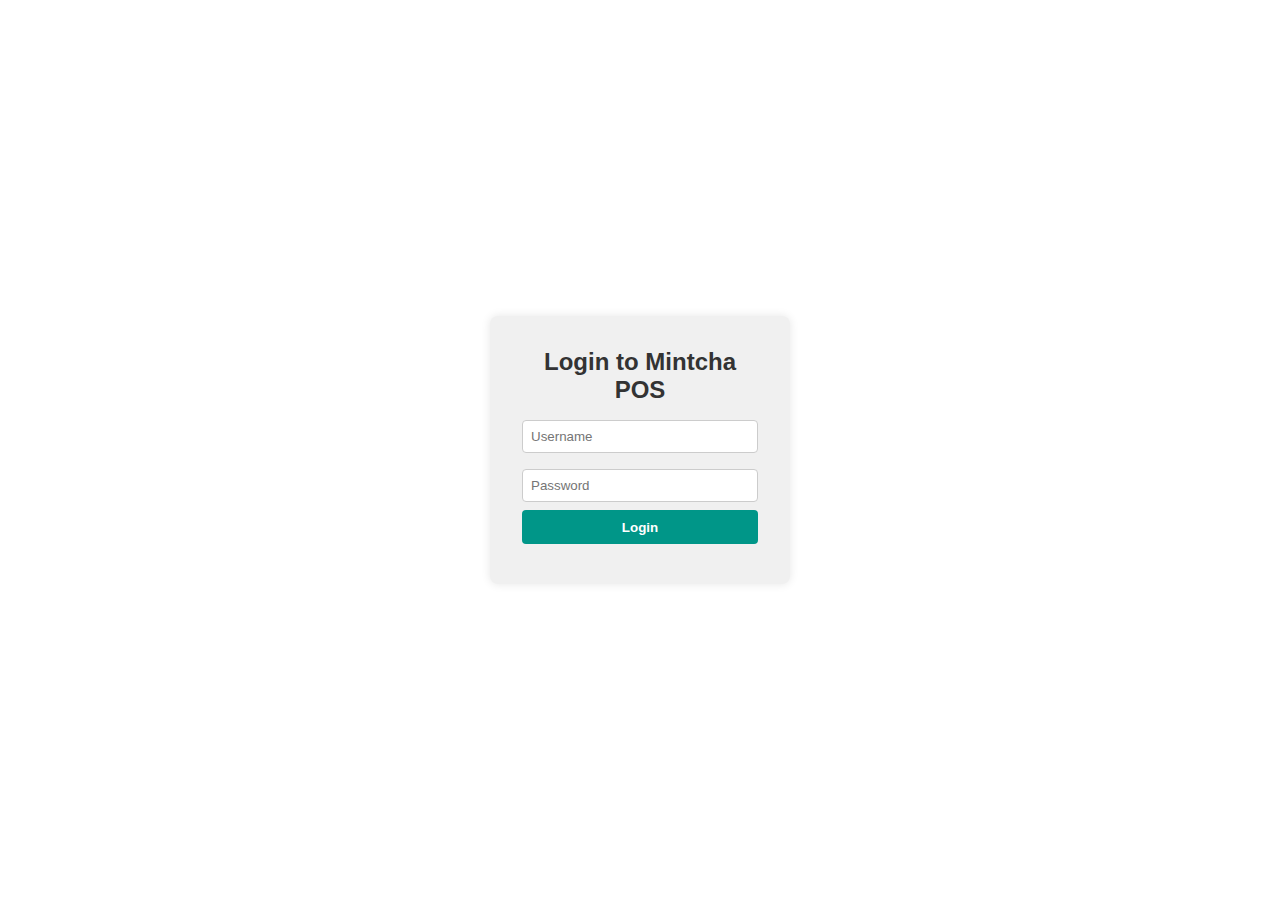
<file: index.html>
<!DOCTYPE html>
<html lang="en">
<head>
  <meta charset="UTF-8" />
  <meta name="viewport" content="width=device-width, initial-scale=1.0" />
  <title>Login – Mintcha POS</title>
  <link rel="stylesheet" href="css/style.css" />
</head>
<body>
  <!-- === LOGIN PAGE === -->
  <main class="login-page">
    <div class="login-box">
      <h2>Login to Mintcha POS</h2>
      <input type="text" id="username" placeholder="Username" />
      <input type="password" id="password" placeholder="Password" />
      <button id="loginBtn">Login</button>
      <p id="loginError" class="error-msg"></p>
    </div>
  </main>

  <!-- ✅ External JS file goes here -->
  <script src="js/login.js"></script>
</body>
</html>
</file>
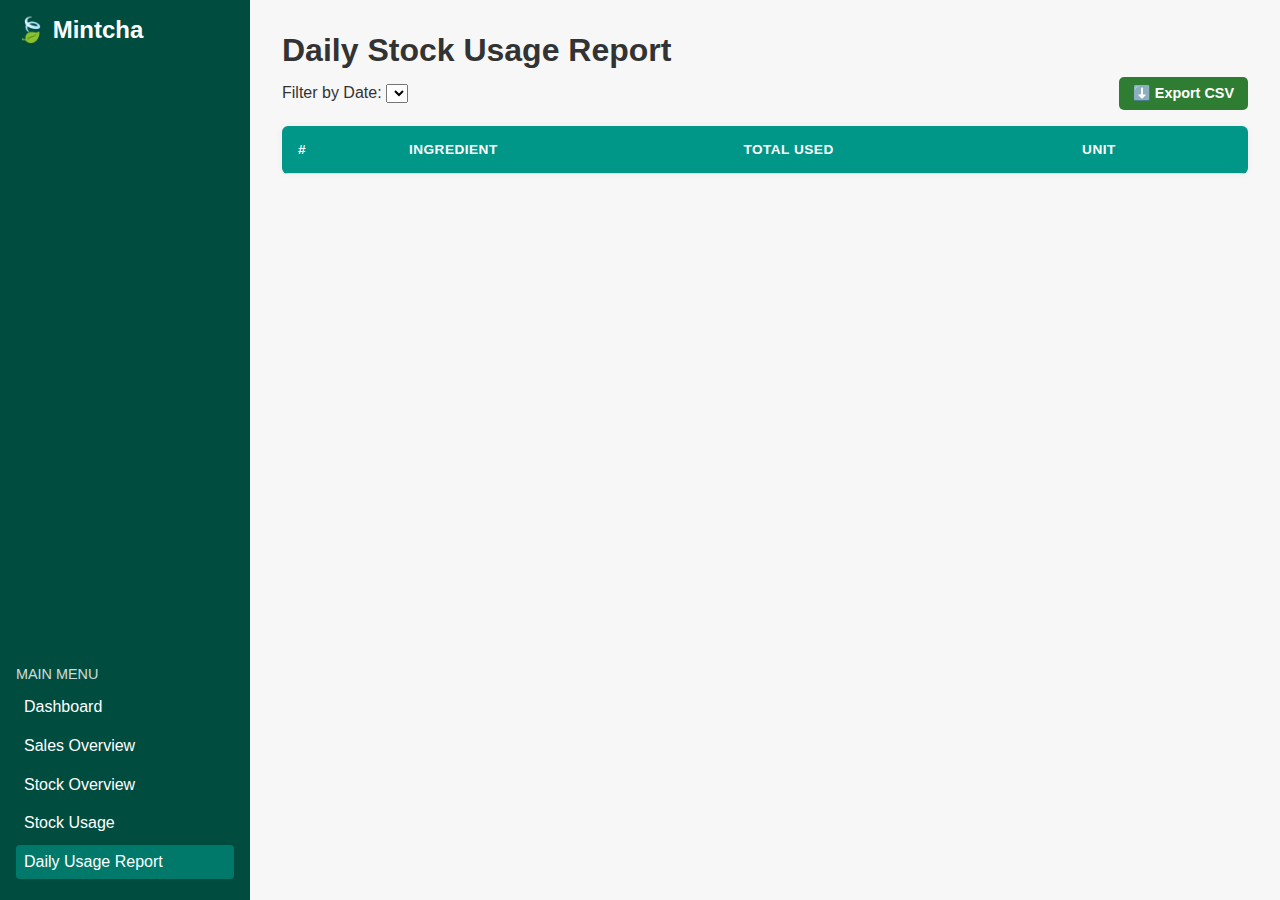
<file: daily-usage-report.html>
<!DOCTYPE html>
<html lang="en">
<head>
  <meta charset="UTF-8" />
  <meta name="viewport" content="width=device-width, initial-scale=1.0"/>
  <title>Daily Stock Usage Report – Mintcha POS</title>
  <link rel="stylesheet" href="css/style.css" />
  <style>
    .report-header {
      display: flex;
      justify-content: space-between;
      align-items: center;
      margin-bottom: 1rem;
    }
    .export-btn {
      padding: 8px 14px;
      background-color: #2e7d32;
      color: white;
      border: none;
      border-radius: 5px;
      cursor: pointer;
      font-weight: bold;
    }
    .export-btn:hover {
      background-color: #1b5e20;
    }
  </style>
</head>
<body>
  <div class="container">
    <aside class="sidebar">
      <h2 class="brand">🍃 Mintcha</h2>
      <div class="nav-section">
        <p class="section-title">Main Menu</p>
        <ul>
          <li><a href="dashboard.html">Dashboard</a></li>
          <li><a href="sales-overview.html">Sales Overview</a></li>
          <li><a href="stock-overview.html">Stock Overview</a></li>
          <li><a href="stock-usage.html">Stock Usage</a></li>
          <li class="active"><a href="daily-usage-report.html">Daily Usage Report</a></li>
        </ul>
      </div>
    </aside>

    <section class="dashboard page">
      <header class="dashboard-header">
        <h1>Daily Stock Usage Report</h1>
      </header>

      <div class="report-header">
        <label>
          Filter by Date:
          <select id="dateSelector"></select>
        </label>
        <button id="exportCSV" class="export-btn">⬇️ Export CSV</button>
      </div>

      <table class="sales-table">
        <thead>
          <tr>
            <th>#</th>
            <th>Ingredient</th>
            <th>Total Used</th>
            <th>Unit</th>
          </tr>
        </thead>
        <tbody id="usageTableBody">
          <!-- Injected by JS -->
        </tbody>
      </table>
    </section>
  </div>

  <script>
    document.addEventListener("DOMContentLoaded", () => {
      const usageData = JSON.parse(localStorage.getItem("mintcha_usage") || "{}");
      const dateSelector = document.getElementById("dateSelector");
      const tableBody = document.getElementById("usageTableBody");

      const allDates = Object.keys(usageData).sort().reverse(); // latest first

      // Populate dropdown
      allDates.forEach(date => {
        const opt = document.createElement("option");
        opt.value = date;
        opt.textContent = date;
        dateSelector.appendChild(opt);
      });

      // Render table based on selected date
      function renderUsageTable(date) {
        const usage = usageData[date] || {};
        const keys = Object.keys(usage);
        tableBody.innerHTML = "";

        if (!keys.length) {
          tableBody.innerHTML = `<tr><td colspan="4">No data for this date.</td></tr>`;
          return;
        }

        keys.forEach((key, idx) => {
          const row = document.createElement("tr");
          row.innerHTML = `
            <td>${idx + 1}</td>
            <td>${key}</td>
            <td>${usage[key].total.toFixed(2)}</td>
            <td>${usage[key].unit}</td>
          `;
          tableBody.appendChild(row);
        });
      }

      // Export CSV
      document.getElementById("exportCSV").addEventListener("click", () => {
        const date = dateSelector.value;
        const usage = usageData[date] || {};
        const rows = [["Ingredient", "Total Used", "Unit"]];

        Object.entries(usage).forEach(([name, info]) => {
          rows.push([name, info.total.toFixed(2), info.unit]);
        });

        const csvContent = rows.map(r => r.join(",")).join("\n");
        const blob = new Blob([csvContent], { type: "text/csv" });
        const url = URL.createObjectURL(blob);
        const a = document.createElement("a");
        a.href = url;
        a.download = `daily_stock_usage_${date}.csv`;
        a.click();
        URL.revokeObjectURL(url);
      });

      // Initialize
      if (allDates.length) {
        renderUsageTable(allDates[0]);
        dateSelector.value = allDates[0];
      }

      dateSelector.addEventListener("change", () => {
        renderUsageTable(dateSelector.value);
      });
    });
  </script>
</body>
</html>
</file>
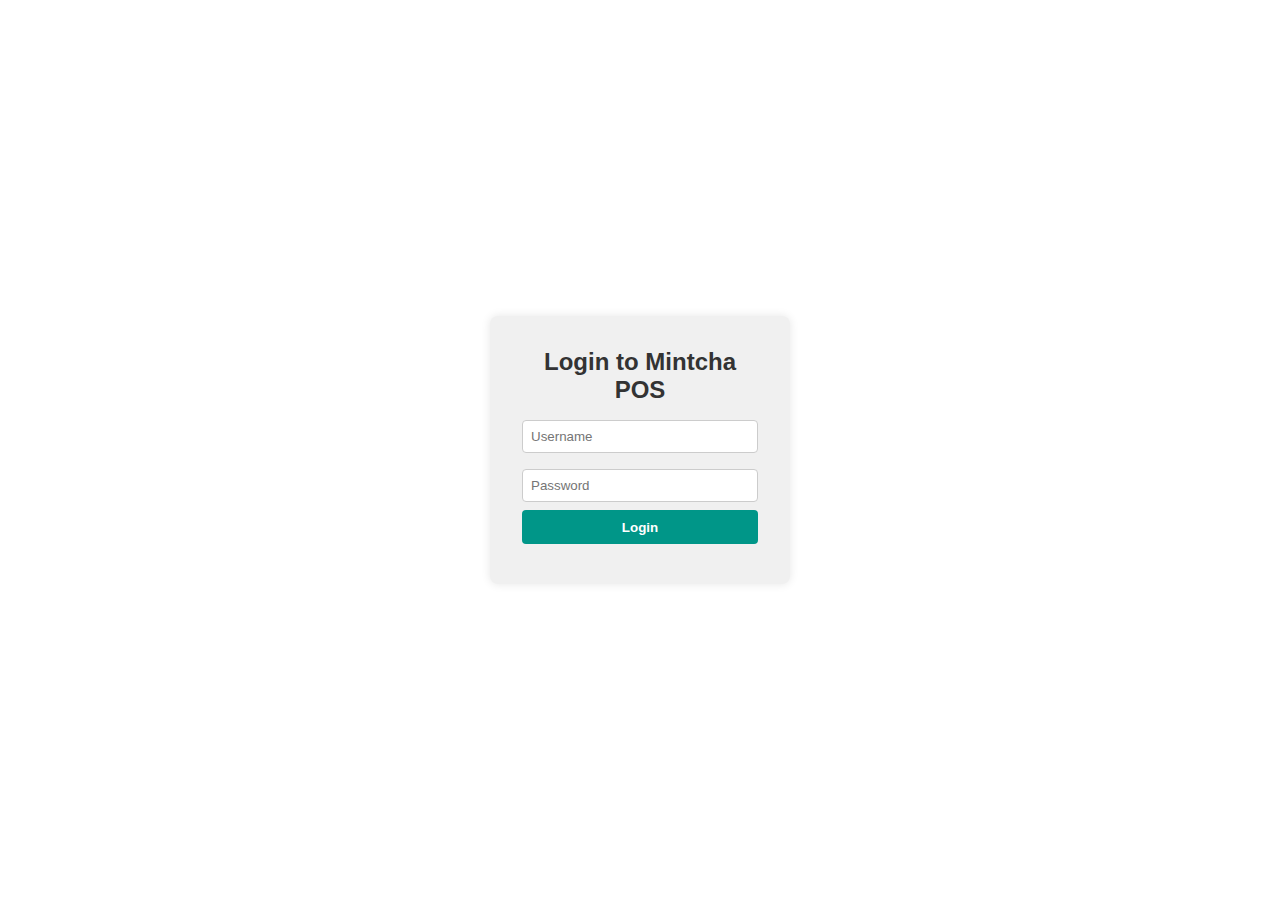
<file: dashboard.html>
<!DOCTYPE html>
<html lang="en">
<head>
  <meta charset="UTF-8" />
  <meta name="viewport" content="width=device-width, initial-scale=1.0"/>
  <title>Dashboard – Mintcha POS</title>
  <link rel="stylesheet" href="css/style.css" />
</head>
<body>
  <div class="container">
    <!-- === SIDEBAR === -->
    <aside class="sidebar">
      <h2 class="brand">🍃 Mintcha</h2>

      <div class="nav-section">
        <p class="section-title">Main Menu</p>
        <ul>
          <li class="active"><a href="dashboard.html">Dashboard</a></li>
          <li><a href="sales-overview.html">Sales Overview</a></li>
          <li><a href="order-management.html">Order Management</a></li>
          <li><a href="stock-overview.html">Stock Overview</a></li>
          <li><a href="menu-recipes.html">Menu Recipes</a></li>
          <!-- Admin-only -->
          <li id="adminStockUsageLink" style="display:none;"><a href="stock-usage.html">Stock Usage</a></li>
        </ul>
      </div>

      <div class="nav-section">
        <p class="section-title">General</p>
        <ul>
          <li><a href="#" onclick="logout()">Logout</a></li>
        </ul>
      </div>
    </aside>

    <!-- === MAIN CONTENT === -->
    <section class="dashboard page">
      <header class="dashboard-header">
        <h1>Welcome to Mintcha POS</h1>
        <p>You're logged in as: <span id="loggedUser"></span></p>
      </header>

      <!-- === Dashboard Content (Optional) === -->
      <div style="padding: 1rem;">
        <p>[Dashboard content goes here]</p>
      </div>

      <!-- === Low Stock Alerts Section === -->
      <section class="dashboard-card warning-card">
        <h3>⚠️ Low Stock Alerts</h3>
        <ul id="lowStockList">
          <!-- Populated by JS -->
        </ul>
      </section>
    </section>
  </div>

  <!-- === Scripts === -->
  <script src="js/common.js"></script>
  <script src="js/dashboard.js"></script>


  <script>
    // Show "Stock Usage" link only for admins
    const role = localStorage.getItem("mintchaRole");
    const user = localStorage.getItem("mintchaUser");
    
    if (role === "admin") {
      const usageLink = document.getElementById("adminStockUsageLink");
      if (usageLink) usageLink.style.display = "list-item";
    }

    // Show current user
    document.getElementById("loggedUser").textContent = user || "Unknown";
  </script>
</body>
</html>
</file>
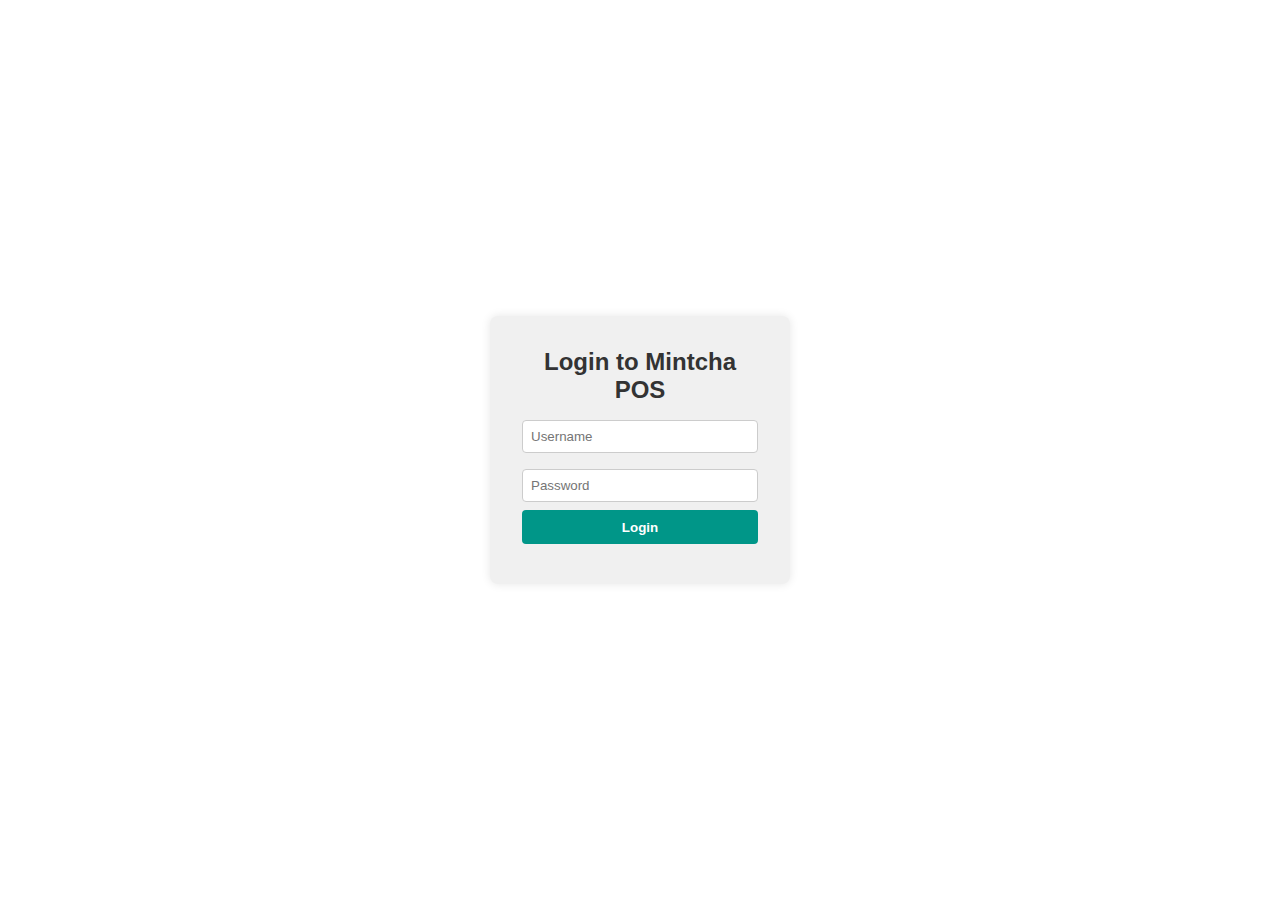
<file: menu-recipes.html>
<!DOCTYPE html>
<html lang="en">
<head>
  <meta charset="UTF-8" />
  <meta name="viewport" content="width=device-width, initial-scale=1.0" />
  <title>Menu Recipes – Mintcha POS</title>
  <link rel="stylesheet" href="css/style.css" />
</head>
<body>
  <!-- === MENU RECIPES PAGE === -->
  <div class="container">
    <aside class="sidebar">
      <h2 class="brand">🍃 Mintcha</h2>
      <div class="nav-section">
        <p class="section-title">Main Menu</p>
        <ul>
          <li><a href="dashboard.html">Dashboard</a></li>
          <li><a href="order-management.html">Order Management</a></li>
          <li><a href="stock-overview.html">Stock Overview</a></li>
          <li class="active"><a href="menu-recipes.html">Menu Recipes</a></li>
        </ul>
      </div>
      <div class="nav-section">
        <p class="section-title">General</p>
        <ul>
          <li><a href="#" onclick="logout()">Logout</a></li>
        </ul>
      </div>
    </aside>

    <section class="dashboard page">
      <header class="dashboard-header">
        <h1>Menu Recipe Editor</h1>
      </header>

      <div class="menu-editor">
        <!-- Admin-only controls -->
        <div class="menu-form" id="adminControls">
          <input type="text" id="newMenuName" placeholder="New Drink Name" />
          <input type="number" id="newMenuPrice" placeholder="Price (RM)" step="0.01" />
          <button id="addMenuItem">+ Add Drink</button>
        </div>

        <label for="menuSelect"><strong>Select Menu:</strong></label>
        <select id="menuSelect"></select>

        <div id="recipeEditor" class="hidden">
          <h3>Ingredients for: <span id="selectedDrinkName"></span></h3>
          <div id="ingredientList"></div>
          <div class="ingredient-inputs">
            <input type="text" id="ingredientName" placeholder="Ingredient name" />
            <input type="number" id="ingredientQty" placeholder="Quantity" step="0.1" />
            <input type="text" id="ingredientUnit" placeholder="Unit (ml, g, etc)" />
            <button id="addIngredient">+ Add Ingredient</button>
          </div>
          <button id="saveRecipe">💾 Save Recipe</button>
        </div>
      </div>
    </section>
  </div>

  <script src="js/common.js"></script>
  <script src="js/menu-recipes.js"></script>
  </script>
</body>
</html>
</file>
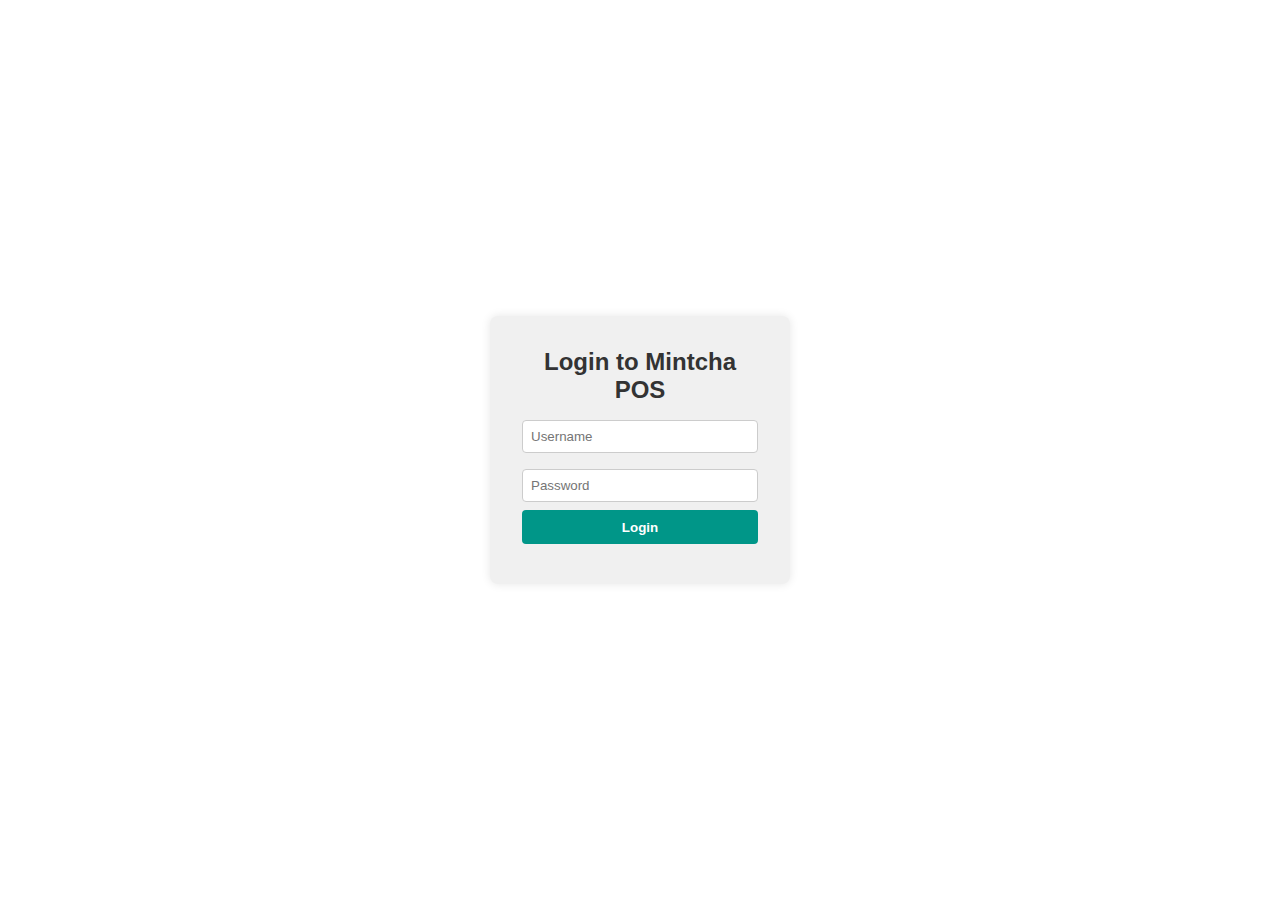
<file: order-management.html>
<!DOCTYPE html>
<html lang="en">
<head>
  <meta charset="UTF-8" />
  <meta name="viewport" content="width=device-width, initial-scale=1.0"/>
  <title>Order Management – Mintcha POS</title>
  <link rel="stylesheet" href="css/style.css" />
</head>
<body>

  <div class="container">
    <!-- Sidebar -->
    <aside class="sidebar">
      <h2 class="brand">🍃 Mintcha</h2>

      <div class="nav-section">
        <p class="section-title">Main Menu</p>
        <ul>
          <li><a href="dashboard.html">Dashboard</a></li>
          <li><a href="sales-overview.html">Sales Overview</a></li>
          <li class="active"><a href="order-management.html">Order Management</a></li>
          <li><a href="stock-overview.html">Stock Overview</a></li>
          <li><a href="menu-recipes.html">Menu Recipes</a></li>
        </ul>
      </div>

      <div class="nav-section">
        <p class="section-title">Logged In As</p>
        <p id="currentCashier" class="bold"></p>
      </div>

      <div class="nav-section">
        <p class="section-title">General</p>
        <ul>
          <li><a href="#" onclick="logout()">Logout</a></li>
        </ul>
      </div>
    </aside>

    <!-- Main Dashboard Content -->
    <section class="dashboard page">
      <header class="dashboard-header">
        <h1>Order Management</h1>
      </header>

      <div class="order-container">
        <!-- Menu Section -->
        <div class="menu-panel">
          <h2>Menu</h2>
          <div id="priceControls"></div>
          <div class="menu-items" id="menuItems"></div>
          <div id="menuEmptyState" class="empty-state hidden">
            No menu items available. Please add them in <a href="menu-recipes.html">Menu Recipes</a>.
          </div>
        </div>

        <!-- Cart Section -->
        <div class="cart-panel">
          <h2>Cart</h2>
          <div class="cart-list" id="cartList"></div>
          <div id="cartEmptyState" class="empty-state">Your cart is empty</div>
          <p class="cart-total">
            <span id="cartTotal">RM0.00</span><br>
            <small id="cartDiscountText" class="hidden">Discount Applied: <span id="discountLabel"></span></small>
          </p>
          <input type="text" id="customerName" placeholder="Customer name (optional)" />
          <textarea id="orderNote" placeholder="Add notes..."></textarea>
          <div class="cart-actions">
            <button id="discountBtn">Apply Discount</button>
            <button id="proceedPayment">Proceed to Payment</button>
            <button id="cancelOrder">Cancel</button>
          </div>
        </div>
      </div>
    </section>
  </div>

  <!-- === Payment Modal === -->
  <div id="paymentModal" class="modal hidden">
    <div class="modal-content">
      <span id="closePaymentModal" class="close">&times;</span>
      <h3>Select Payment Method</h3>
      <div class="payment-options">
        <button class="payment-btn" data-method="Cash">💵 Cash</button>
        <button class="payment-btn" data-method="QR Code">📱 QR Code</button>
        <button class="payment-btn" data-method="TNG eWallet">🧧 TNG eWallet</button>
        <button class="payment-btn" data-method="Card">💳 Card</button>
      </div>
    </div>
  </div>

  <!-- ✅ Receipt Modal -->
  <div id="receiptModal" class="modal hidden">
    <div id="receiptContent"></div>
  </div>

  <!-- ✅ Discount Modal -->
  <div id="discountModal" class="modal hidden">
    <div class="modal-content">
      <span id="closeDiscountModal" class="close">&times;</span>
      <h3>Select Discount</h3>

      <div class="discount-options">
        <button class="discount-option" data-type="buy2get10">🛒 Buy 2 Get 10% Off</button>
        <button class="discount-option" data-type="ig1">📸 IG RM1 Off</button>
        <button class="discount-option" data-type="tiktok1">🎬 TikTok RM1 Off</button>
        <button class="discount-option" data-type="medsos2">🌐 Med Sos RM2 Off</button>
        <hr>
        <button class="discount-option" data-type="buy2free1">🎁 Buy 2 Free 1</button>
        <button class="discount-option" data-type="5off">5% Off</button>
        <button class="discount-option" data-type="10off">10% Off</button>
        <button class="discount-option" data-type="student10">🎓 Student Discount (10%)</button>
      </div>

      <button id="removeDiscountBtn">Remove Discount</button>
    </div>
  </div>

  <!-- === Scripts === -->
  <script src="js/common.js"></script>
  <script src="js/order-management.js"></script>
  
  <script>
    // === Live menu update when new drink is added in another tab/page ===
    window.addEventListener('storage', (event) => {
      if (event.key === 'menuItems') {
        renderMenu(); // re-render menu when localStorage menuItems changes
      }
    });

    // === Initial render and admin controls ===
    document.addEventListener("DOMContentLoaded", () => {
      renderMenu();
      renderPriceEditorIfAdmin();

      const user = localStorage.getItem("mintchaUser");
      if (!user) {
        alert("You must log in to access this page.");
        window.location.href = "index.html";
        return;
      }

      const cashierDisplay = document.getElementById("currentCashier");
      if (cashierDisplay) cashierDisplay.textContent = user;

      updateCart();
    });
  </script>

</body>
</html>
</file>
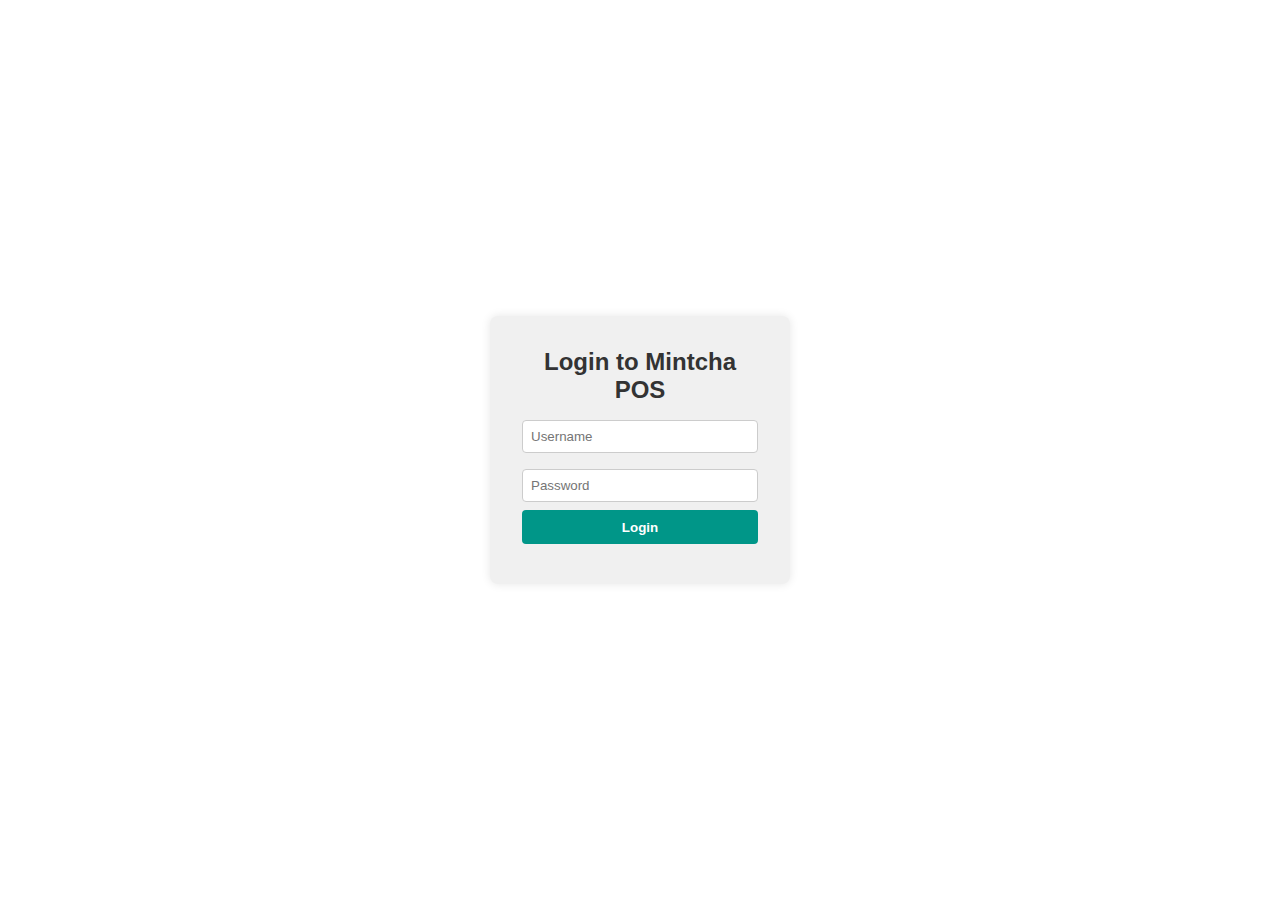
<file: sales-overview.html>
<!DOCTYPE html>
<html lang="en">
<head>
  <meta charset="UTF-8" />
  <meta name="viewport" content="width=device-width, initial-scale=1.0"/>
  <title>Sales Overview – Mintcha POS</title>
  <link rel="stylesheet" href="css/style.css" />
</head>
<body>
  <div class="container">
    <aside class="sidebar">
      <h2 class="brand">🍃 Mintcha</h2>
      <div class="nav-section">
        <p class="section-title">Main Menu</p>
        <ul>
          <li><a href="dashboard.html">Dashboard</a></li>
          <li class="active"><a href="sales-overview.html">Sales Overview</a></li>
          <li><a href="order-management.html">Order Management</a></li>
          <li><a href="stock-overview.html">Stock Overview</a></li>
          <li><a href="menu-recipes.html">Menu Recipes</a></li>
        </ul>
      </div>

      <div class="nav-section">
        <p class="section-title">Logged In As</p>
        <p id="currentCashier"></p>
      </div>

      <div class="nav-section">
        <p class="section-title">General</p>
        <ul>
          <li><a href="#" onclick="logout()">Logout</a></li>
        </ul>
      </div>
    </aside>

    <section class="dashboard page sales-page">
      <header class="dashboard-header">
        <h1>Sales Overview</h1>
      </header>

      <!-- === Filter Controls === -->
<div class="filter-bar">
  <h3>Filter Sales</h3>
  <div class="filters">
    <label>From: 
      <input type="date" id="fromDate" onchange="applyFilters()" />
    </label>
    <label>To: 
      <input type="date" id="toDate" onchange="applyFilters()" />
    </label>

    <label>Cashier:
      <select id="filterCashier" onchange="applyFilters()">
        <option value="">All</option>
        <!-- JS will populate -->
      </select>
    </label>

    <label>Payment:
      <select id="filterPayment" onchange="applyFilters()">
        <option value="">All</option>
        <option value="Cash">Cash</option>
        <option value="QR">QR</option>
        <option value="Ewallet">Ewallet</option>
        <option value="Card">Card</option>
      </select>
    </label>

    <label>Status:
      <select id="filterStatus" onchange="applyFilters()">
        <option value="">All</option>
        <option value="Preparing">Preparing</option>
        <option value="Completed">Completed</option>
        <option value="Refunded">Refunded</option>
      </select>
    </label>

    <button class="import-btn" onclick="resetFilters()">Reset</button>
  </div>
</div>

      <!-- === Export Buttons for Admin === -->
      <div id="exportControls" class="admin-controls"></div>

      <!-- === Sales Table === -->
      <div class="sales-table-wrapper">
        <table class="sales-table">
          <thead>
            <tr>
              <th>#</th>
              <th>Order ID</th>
              <th>Date</th>
              <th>Time</th>
              <th>Cashier</th>
              <th>Customer</th>
              <th>Items</th>
              <th>Note</th>
              <th>Total</th>
              <th>Payment</th>
              <th>Status</th>
            </tr>
          </thead>
          <tbody id="salesTableBody"></tbody>
        </table>
      </div>

      <!-- === Pagination === -->
      <div id="paginationControls" class="pagination"></div>
    </section>
  </div>

  <!-- === Scripts === -->
  <script src="js/common.js"></script>
  <script src="js/sales-overview.js"></script>
</body>
</html>
</file>
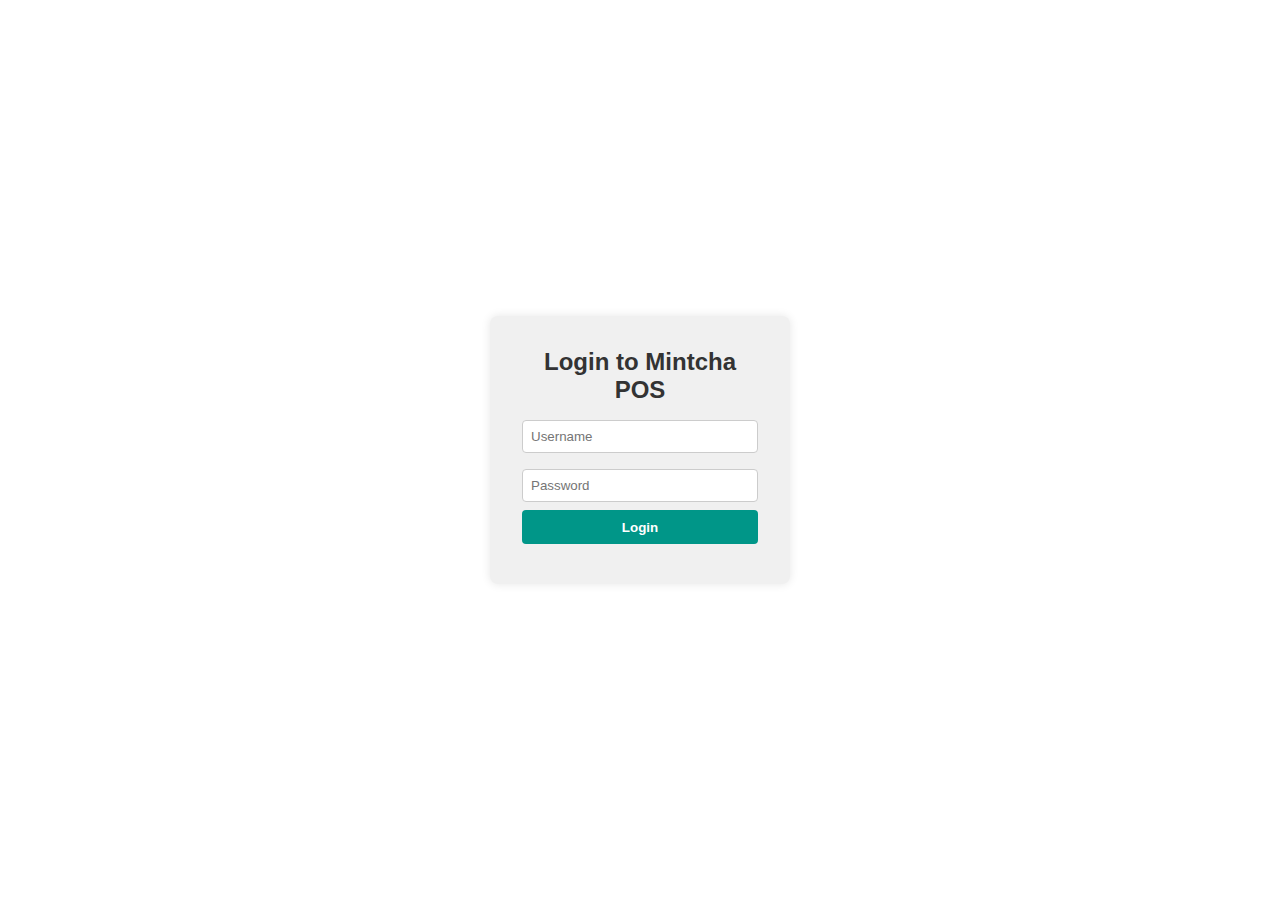
<file: stock-overview.html>
<!DOCTYPE html>
<html lang="en">
<head>
  <meta charset="UTF-8" />
  <meta name="viewport" content="width=device-width, initial-scale=1.0"/>
  <title>Stock Overview – Mintcha POS</title>
  <link rel="stylesheet" href="css/style.css" />
  <style>
    .export-btn, .import-btn {
      padding: 8px 14px;
      margin: 0 10px 10px 0;
      background-color: #2e7d32;
      color: white;
      border: none;
      border-radius: 5px;
      cursor: pointer;
      font-weight: bold;
    }
    .export-btn:hover, .import-btn:hover {
      background-color: #1b5e20;
    }
    .stock-actions-bar {
      display: flex;
      justify-content: space-between;
      align-items: center;
      flex-wrap: wrap;
      margin: 15px 0;
    }
    #importStockFile {
      display: none;
    }
  </style>
</head>
<body>

  <div class="container">
    <!-- === Sidebar Navigation === -->
    <aside class="sidebar">
      <h2 class="brand">🍃 Mintcha</h2>

      <div class="nav-section">
        <p class="section-title">Main Menu</p>
        <ul>
          <li><a href="dashboard.html">Dashboard</a></li>
          <li><a href="sales-overview.html">Sales Overview</a></li>
          <li><a href="order-management.html">Order Management</a></li>
          <li class="active"><a href="stock-overview.html">Stock Overview</a></li>
          <li><a href="menu-recipes.html">Menu Recipes</a></li>
        </ul>
      </div>

      <div class="nav-section">
        <p class="section-title">Logged In As</p>
        <p id="currentCashier"></p>
      </div>

      <div class="nav-section">
        <p class="section-title">General</p>
        <ul>
          <li><a href="#" onclick="logout()">Logout</a></li>
        </ul>
      </div>
    </aside>

    <!-- === Main Content: Stock Overview === -->
    <section class="dashboard page stock-page">
      <header class="dashboard-header">
        <h1>Stock Overview</h1>
      </header>

      <!-- === Add/Edit Stock Form (Admin only) === -->
      <div id="stockFormSection" class="stock-form hidden">
        <h3><span id="formTitle">Add New Stock Item</span></h3>
        <form id="addStockForm">
          <input type="text" id="stockName" placeholder="Item Name" required />
          <input type="number" id="stockQty" placeholder="Quantity" required />
          <input type="text" id="stockUnit" placeholder="Unit (e.g. box, bottle)" required />
          <input type="text" id="conversionUnit" placeholder="Conversion Unit (e.g. ml)" />
          <input type="number" id="conversionValue" placeholder="1 Unit = How Many Conversion Units?" />
          <input type="number" id="lowThreshold" placeholder="Low Stock Threshold (e.g. 5)" />
          <button type="submit" id="submitStockBtn">Save</button>
        </form>
      </div>

      <!-- === Export + Filter Options === -->
      <div class="stock-actions-bar">
        <div class="stock-filter">
          <label>
            <input type="checkbox" id="toggleLowStockOnly" />
            Show only low stock items
          </label>
        </div>

        <!-- Admin buttons will be injected here by JS -->
        <div id="adminExportContainer"></div>
      </div>

      <!-- === Stock Table Display === -->
      <div class="stock-table-wrapper">
        <table class="sales-table">
          <thead>
            <tr>
              <th>#</th>
              <th>Item</th>
              <th>Quantity</th>
              <th>Unit</th>
              <th>Conversion</th>
              <th>Actions</th>
            </tr>
          </thead>
          <tbody id="stockTableBody">
            <!-- JS will populate this -->
          </tbody>
        </table>
      </div>
    </section>
  </div>

  <!-- ✅ Toast Notification -->
  <div id="toast" class="toast"></div>

  <!-- === Scripts === -->
  <script src="js/common.js"></script>
  <script src="js/stock-overview.js"></script>
</body>
</html>
</file>
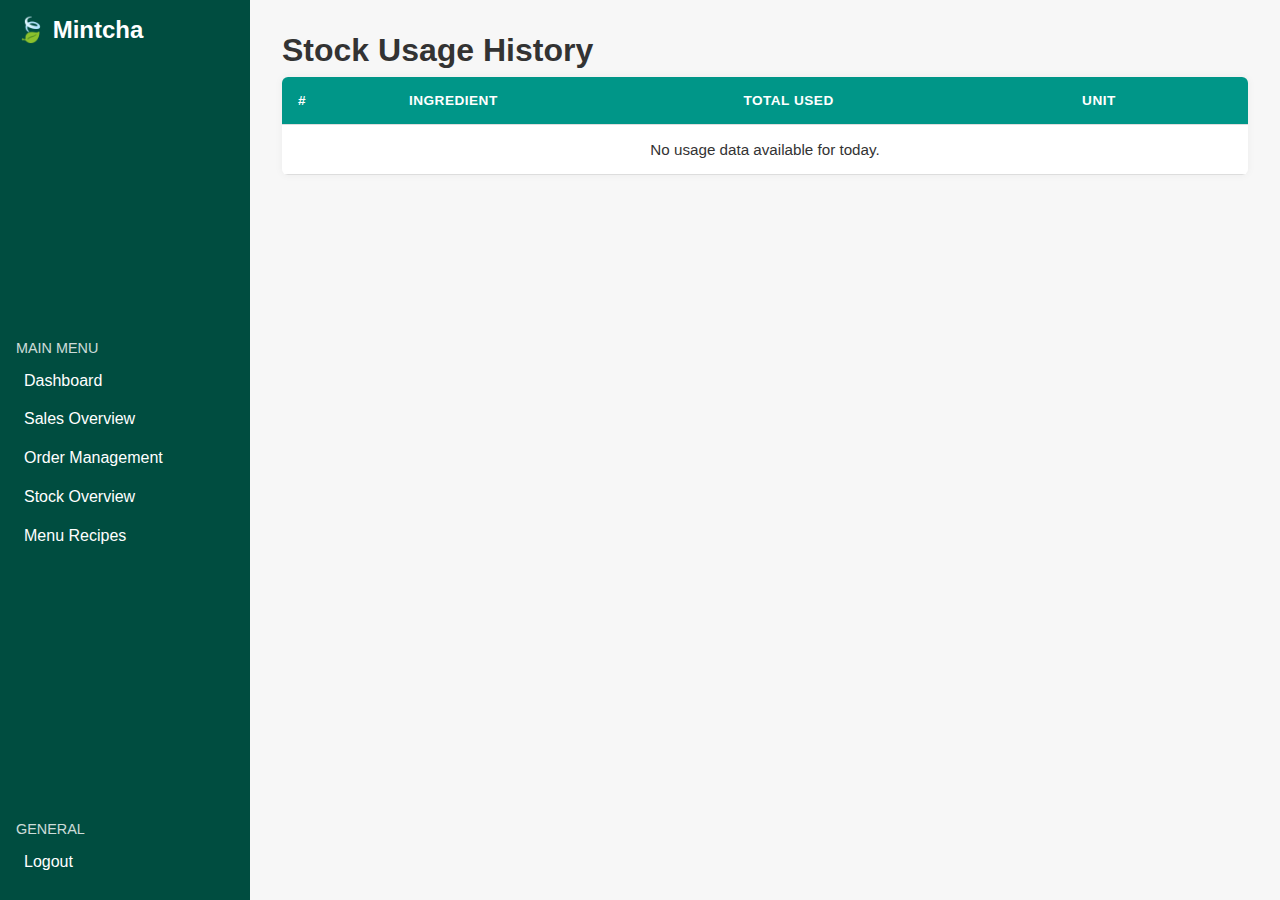
<file: stock-usage.html>
<!DOCTYPE html>
<html lang="en">
<head>
  <meta charset="UTF-8" />
  <meta name="viewport" content="width=device-width, initial-scale=1.0"/>
  <title>Stock Usage History – Mintcha POS</title>
  <link rel="stylesheet" href="css/style.css" />
</head>
<body>
  <div class="container">
    <!-- === Sidebar === -->
    <aside class="sidebar">
      <h2 class="brand">🍃 Mintcha</h2>

      <div class="nav-section">
        <p class="section-title">Main Menu</p>
        <ul>
          <li><a href="dashboard.html">Dashboard</a></li>
          <li><a href="sales-overview.html">Sales Overview</a></li>
          <li><a href="order-management.html">Order Management</a></li>
          <li><a href="stock-overview.html">Stock Overview</a></li>
          <li><a href="menu-recipes.html">Menu Recipes</a></li>
          <li id="stockUsageLink" style="display: none;"><a href="stock-usage.html">Stock Usage</a></li>
        </ul>
      </div>

      <div class="nav-section">
        <p class="section-title">General</p>
        <ul>
          <li><a href="#" onclick="logout()">Logout</a></li>
        </ul>
      </div>
    </aside>

    <!-- === Page Content === -->
    <section class="dashboard page">
      <header class="dashboard-header">
        <h1>Stock Usage History</h1>
      </header>

      <div class="stock-usage-table-wrapper">
        <table class="sales-table">
          <thead>
            <tr>
              <th>#</th>
              <th>Ingredient</th>
              <th>Total Used</th>
              <th>Unit</th>
            </tr>
          </thead>
          <tbody id="usageTableBody">
            <!-- Populated by JS -->
          </tbody>
        </table>
      </div>
    </section>
  </div>

  <script>
    // Show Stock Usage link if user is admin
    const role = localStorage.getItem("mintchaRole");
    if (role === "admin") {
      document.getElementById("stockUsageLink").style.display = "list-item";
    }
  </script>
  <script src="js/stock-usage.js"></script>
</body>
</html>
</file>
<file: css/style.css>
/* ============================================================
 GENERAL STYLES
============================================================ */

* {
  margin: 0;
  padding: 0;
  box-sizing: border-box;
  font-family: 'Segoe UI', Tahoma, Geneva, Verdana, sans-serif;
}

body {
  background-color: #f7f7f7;
  color: #333;
  min-height: 100vh;
}

h1, h2, h3, h4, h5 {
  margin-bottom: 0.5rem;
}

button {
  cursor: pointer;
  background-color: #00897b;
  color: white;
  border: none;
  border-radius: 4px;
  padding: 0.5rem 1rem;
}

button:hover {
  background-color: #00695c;
}

.hidden {
  display: none;
}

/* ============================================================
 LOGIN PAGE
============================================================ */

.login-page {
  display: flex;
  justify-content: center;
  align-items: center;
  height: 100vh;
  background: #fff;
}

.login-box {
  background: #f0f0f0;
  padding: 2rem;
  border-radius: 8px;
  box-shadow: 0 0 10px rgba(0,0,0,0.1);
  width: 300px;
  text-align: center;
}

.login-box input {
  width: 100%;
  padding: 0.5rem;
  margin: 0.5rem 0;
  border: 1px solid #ccc;
  border-radius: 4px;
}

.login-box button {
  width: 100%;
  padding: 0.6rem;
  background-color: #009688;
  color: white;
  border: none;
  border-radius: 4px;
  font-weight: bold;
  transition: background-color 0.2s ease;
}

.login-box button:hover {
  background-color: #00796b;
}

.error-msg {
  color: red;
  margin-top: 0.5rem;
  font-size: 0.9rem;
}

/* ============================================================
 SIDEBAR
============================================================ */
.container {
  display: flex;
  height: 100vh;
}

.sidebar {
  width: 250px;
  background-color: #004d40;
  color: white;
  padding: 1rem;
  display: flex;
  flex-direction: column;
  justify-content: space-between;
}

.sidebar .brand {
  font-size: 1.5rem;
  margin-bottom: 2rem;
}

.nav-section .section-title {
  font-size: 0.9rem;
  opacity: 0.8;
  margin-bottom: 0.5rem;
  text-transform: uppercase;
}

.nav-section ul {
  list-style: none;
}

.nav-section li {
  padding: 0.5rem;
  margin-bottom: 0.3rem;
  border-radius: 4px;
  cursor: pointer;
  transition: background-color 0.2s ease;
}

.nav-section li:hover,
.nav-section li.active,
.nav-section li a:hover {
  background-color: #00796b;
}

.nav-section li a {
  color: white;
  text-decoration: none;
  display: block;
}

/* ============================================================
 DASHBOARD PAGE
============================================================ */
.dashboard {
  flex-grow: 1;
  padding: 2rem;
  overflow-y: auto;
}

/* ============================================================
 ORDER MANAGEMENT
============================================================ */

.order-container {
  display: flex;
  gap: 2rem;
}

.menu-panel, .cart-panel {
  background-color: #fff;
  padding: 1rem;
  border-radius: 6px;
  box-shadow: 0 0 8px rgba(0, 0, 0, 0.05);
  flex: 1;
  min-height: 400px;
}

.menu-items {
  display: grid;
  grid-template-columns: repeat(auto-fit, minmax(120px, 1fr));
  gap: 1rem;
}

.menu-item {
  background: #e0f2f1;
  padding: 0.8rem;
  border-radius: 4px;
  text-align: center;
  cursor: pointer;
  transition: background 0.2s;
}

.menu-item:hover {
  background: #b2dfdb;
}

.cart-list {
  margin-bottom: 1rem;
  border-top: 1px solid #ccc;
  padding-top: 1rem;
}

.cart-item {
  display: flex;
  justify-content: space-between;
  align-items: center;
  background: #fff;
  padding: 0.5rem;
  margin-bottom: 0.5rem;
  border: 1px solid #ddd;
  border-radius: 5px;
  font-size: 0.9rem;
}

.cart-item .item-name {
  flex: 1;
}

.cart-item .item-controls {
  display: flex;
  align-items: center;
  gap: 0.4rem;
}

.cart-item .item-controls button {
  padding: 0.3rem 0.5rem;
  font-size: 0.8rem;
  border: none;
  border-radius: 3px;
  color: white;
  background-color: #009688;
}

.cart-item .item-controls .remove-btn {
  background-color: #f44336;
}

.cart-item .item-controls .remove-btn:hover {
  background-color: #d32f2f;
}

.cart-total {
  font-weight: bold;
  margin-bottom: 0.5rem;
}

.cart-panel input,
.cart-panel textarea {
  width: 100%;
  margin-bottom: 0.5rem;
  padding: 0.5rem;
  border: 1px solid #ccc;
  border-radius: 4px;
}

.cart-actions {
  display: flex;
  justify-content: space-between;
}

.cart-actions button {
  padding: 0.6rem 1rem;
  background-color: #00796b;
  color: white;
  border: none;
  border-radius: 4px;
}

.cart-actions button:hover {
  background-color: #004d40;
}

/* ============================================================
 PAYMENT + RECEIPT MODAL
============================================================ */
.modal {
  display: none;
  position: fixed;
  top: 0; left: 0;
  width: 100vw;
  height: 100vh;
  background: rgba(0, 0, 0, 0.4);
  justify-content: center;
  align-items: center;
  z-index: 999;
}

.modal-content {
  background: white;
  padding: 2rem;
  border-radius: 8px;
  width: 300px;
  text-align: center;
}

.payment-options {
  display: flex;
  flex-direction: column;
  gap: 0.5rem;
  margin: 1rem 0;
}

.payment-btn {
  padding: 0.7rem;
  border: none;
  background-color: #00796b;
  color: white;
  border-radius: 5px;
  font-size: 1rem;
  cursor: pointer;
}

.payment-btn:hover {
  background-color: #004d40;
}

.close-btn {
  background: #ccc;
  color: black;
  padding: 0.5rem 1rem;
  border: none;
  border-radius: 4px;
  margin-top: 1rem;
}

#receiptModal {
  display: none;
  position: fixed;
  top: 0; left: 0;
  width: 100vw;
  height: 100vh;
  background: rgba(0,0,0,0.5);
  justify-content: center;
  align-items: center;
  z-index: 1000;
}

#receiptContent {
  background: #fff;
  padding: 1.5rem;
  border-radius: 8px;
  width: 350px;
  font-size: 0.95rem;
  line-height: 1.4;
  box-shadow: 0 5px 20px rgba(0,0,0,0.2);
}

.receipt-brand {
  font-size: 1.4rem;
  font-weight: bold;
  text-align: center;
  margin-bottom: 1rem;
}

.receipt-header,
.receipt-body,
.receipt-footer {
  margin-bottom: 1rem;
}

.receipt-header div,
.receipt-body div,
.receipt-footer div {
  margin-bottom: 0.4rem;
}

.receipt-footer {
  text-align: center;
}

.receipt-footer button {
  margin-top: 0.8rem;
}

.receipt-barcode {
  height: 40px;
  background: repeating-linear-gradient(
    90deg,
    #000,
    #000 2px,
    transparent 2px,
    transparent 4px
  );
  margin: 0.5rem auto;
  width: 80%;
  border-radius: 2px;
}

.receipt-toast {
  position: fixed;
  right: 1rem;
  bottom: 1rem;
  background: white;
  padding: 1rem;
  border-radius: 8px;
  box-shadow: 0 4px 12px rgba(0, 0, 0, 0.2);
  animation: slideIn 0.3s ease;
  z-index: 1000;
  min-width: 200px;
  font-size: 0.9rem;
}

@keyframes slideIn {
  from {
    opacity: 0;
    transform: translateY(30px);
  }
  to {
    opacity: 1;
    transform: translateY(0);
  }
}

/* ============================================================
 SALES OVERVIEW
============================================================ */

.sales-overview {
  padding: 2rem;
}

.sales-table {
  width: 100%;
  border-collapse: collapse;
  background-color: white;
  border-radius: 6px;
  box-shadow: 0 0 8px rgba(0, 0, 0, 0.05);
  overflow: hidden;
}

.sales-table th,
.sales-table td {
  padding: 1rem;
  text-align: left;
  border-bottom: 1px solid #ddd;
  font-size: 0.95rem;
}

.sales-table th {
  background-color: #009688;
  color: white;
  text-transform: uppercase;
  font-size: 0.85rem;
  letter-spacing: 0.5px;
}

.sales-table tbody tr:hover {
  background-color: #f1f1f1;
}

.sales-table td .item-list {
  font-size: 0.85rem;
  line-height: 1.4;
  color: #555;
}

.pagination {
  display: flex;
  justify-content: center;
  margin-top: 1rem;
  gap: 0.5rem;
}

.pagination button {
  padding: 0.4rem 0.8rem;
  border: 1px solid #ccc;
  background: white;
  cursor: pointer;
  border-radius: 4px;
  transition: background 0.2s;
}

.pagination button:hover,
.pagination button.active {
  background: #009688;
  color: white;
  border-color: #00796b;
}
.export-controls {
  display: flex;
  flex-wrap: wrap;
  gap: 10px;
  margin: 1rem 0;
}

.export-btn {
  padding: 8px 14px;
  background-color: #2e7d32;
  color: white;
  border: none;
  border-radius: 5px;
  cursor: pointer;
  font-weight: bold;
  transition: background-color 0.2s ease;
}

.export-btn:hover {
  background-color: #1b5e20;
}

.filter-controls {
  display: flex;
  flex-wrap: wrap;
  gap: 12px;
  margin-bottom: 1rem;
  padding: 8px 0;
}

.filter-controls label {
  display: flex;
  flex-direction: column;
  font-size: 0.9rem;
}

.filter-controls input,
.filter-controls select {
  padding: 5px 10px;
  border-radius: 4px;
  border: 1px solid #ccc;
  font-size: 0.9rem;
}

.filter-controls button {
  align-self: end;
}


/* ============================================================
 SHARED COMPONENTS
============================================================ */

.refunded-row {
  background-color: #f8d7da;
  color: #721c24;
}

.badge {
  padding: 2px 8px;
  border-radius: 12px;
  font-size: 0.8rem;
  color: white;
  display: inline-block;
}

.badge-preparing {
  background-color: orange;
}

.badge-completed {
  background-color: green;
}

.badge-refunded {
  background-color: gray;
}

/* ============================================================
 ADMIN PRICE EDIT MODE
============================================================ */

.edit-btn {
  display: inline-block;
  margin-bottom: 1rem;
  padding: 0.5rem 1rem;
  font-size: 0.9rem;
  background-color: #fbc02d;
  color: #333;
  border: none;
  border-radius: 4px;
  cursor: pointer;
  font-weight: 600;
}

.edit-btn:hover {
  background-color: #f9a825;
}

.price-input {
  margin-top: 0.4rem;
  padding: 0.3rem 0.5rem;
  width: 60px;
  font-size: 0.9rem;
  border: 1px solid #bbb;
  border-radius: 3px;
  text-align: right;
  background-color: #fff;
  color: #333;
}

#priceControls {
  margin-top: 1rem;
}

/* ============================================================
 ADMIN STOCK EDIT MODE
============================================================ */

.admin-controls {
  background: #f9f9f9;
  border: 1px solid #ccc;
  padding: 1rem;
  margin-bottom: 1rem;
  border-radius: 6px;
}

.admin-controls input,
.admin-controls button {
  padding: 0.5rem;
  margin-right: 0.5rem;
  margin-bottom: 0.5rem;
}

.stock-qty-input {
  width: 60px;
  padding: 0.3rem;
}

.update-btn {
  padding: 0.3rem 0.6rem;
  background: #4caf50;
  color: white;
  border: none;
  border-radius: 3px;
}

/* ============================================================
   STOCK OVERVIEW
   ============================================================ */

   .stock-form {
  background: #f9f9f9;
  padding: 1rem;
  margin-bottom: 2rem;
  border: 1px solid #ccc;
  border-radius: 6px;
}

.stock-form form {
  display: grid;
  grid-template-columns: repeat(auto-fit, minmax(200px, 1fr));
  gap: 0.8rem;
}

.stock-form input,
.stock-form button {
  padding: 0.5rem;
  border: 1px solid #ccc;
  border-radius: 4px;
}

.stock-form button {
  background-color: #009688;
  color: white;
  font-weight: bold;
  border: none;
  cursor: pointer;
}

.stock-form button:hover {
  background-color: #00796b;
}

/* Highlight low stock rows in red tint */
.low-stock {
  background-color: #fff3f3; /* light red */
  border-left: 4px solid red;
}

.export-btn {
  background-color: #198754;
  color: white;
  padding: 0.5rem 1rem;
  border: none;
  border-radius: 6px;
  font-size: 0.9rem;
  cursor: pointer;
  transition: background-color 0.2s ease;
}

.export-btn:hover {
  background-color: #157347;
}

.import-btn {
  background-color: #0d6efd;
  color: white;
  padding: 0.5rem 1rem;
  margin-left: 0.5rem;
  border: none;
  border-radius: 6px;
  font-size: 0.9rem;
  cursor: pointer;
  transition: background-color 0.2s ease;
}

.import-btn:hover {
  background-color: #084298;
}

.toast {
  visibility: hidden;
  min-width: 250px;
  max-width: 400px;
  background-color: #333;
  color: #fff;
  text-align: center;
  border-radius: 6px;
  padding: 14px 20px;
  position: fixed;
  z-index: 9999;
  bottom: 40px;
  left: 50%;
  transform: translateX(-50%);
  font-size: 15px;
  box-shadow: 0 4px 10px rgba(0,0,0,0.2);
  transition: all 0.5s ease;
}

.toast.show {
  visibility: visible;
  opacity: 1;
}
</file>
